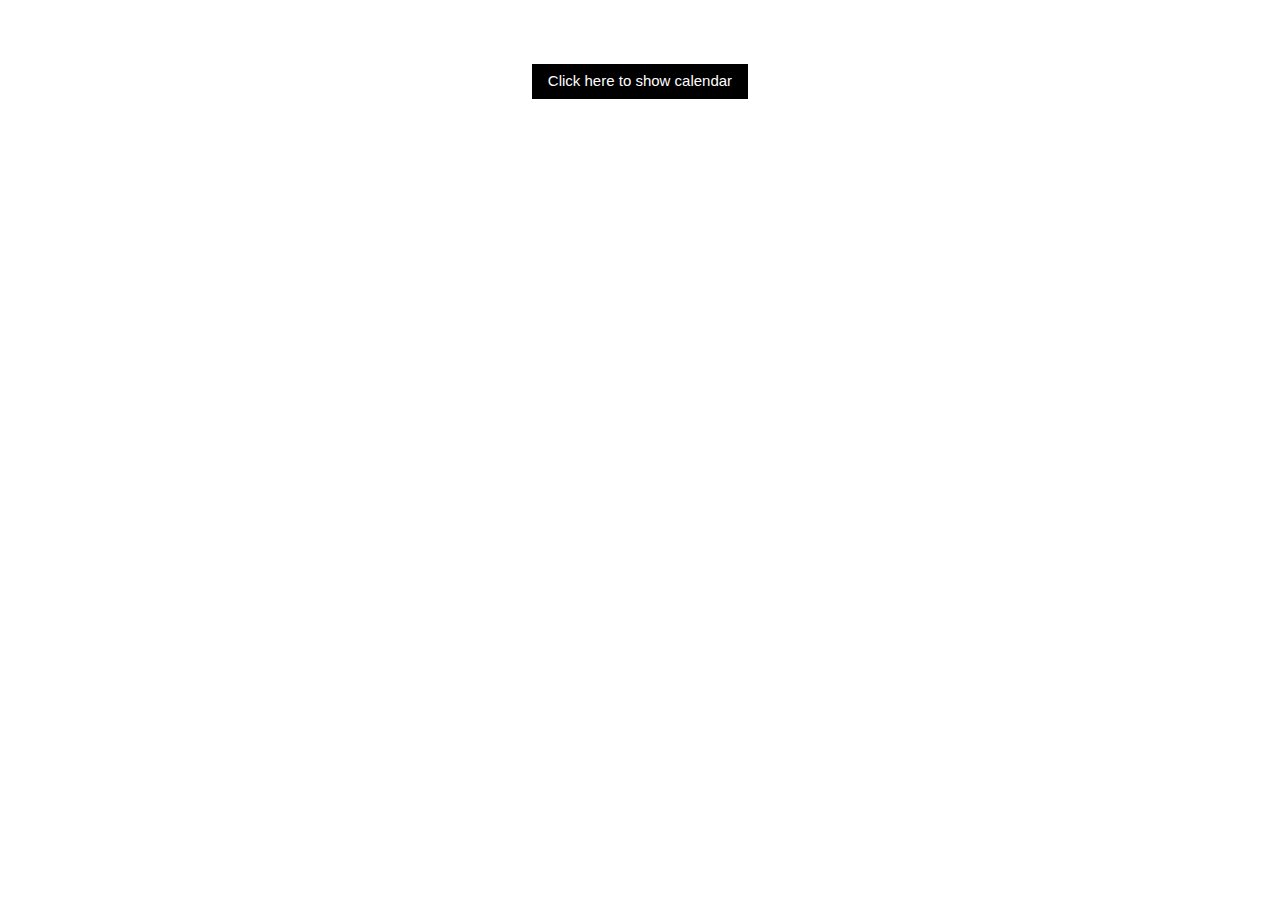
<file: index.html>
<html>
<head>
<link rel="stylesheet" href="css/w3.css">
<script src="scripts/jquery-2.2.3.min.js"></script>
<script src="scripts/moment.js"></script>
<script src="scripts/datePicker.js"></script>
<script>
moment().format();
function Start(){
	var d = DatePicker(document.getElementById('calendar'));
	d.addEventListener("dateselect", function(e){
		alert("You selected " + moment(e.selectedDay).format('dddd, MMMM Do, YYYY'));
	});
}
</script>
</head>
<body>
<div class="w3-container w3-center w3-padding-64">
	<button class="w3-btn" onclick=Start()>Click here to show calendar</button>
	<div class="w3-center w3-padding-4" id='calendar'></div>
</div>
</body>
</html>
</file>
